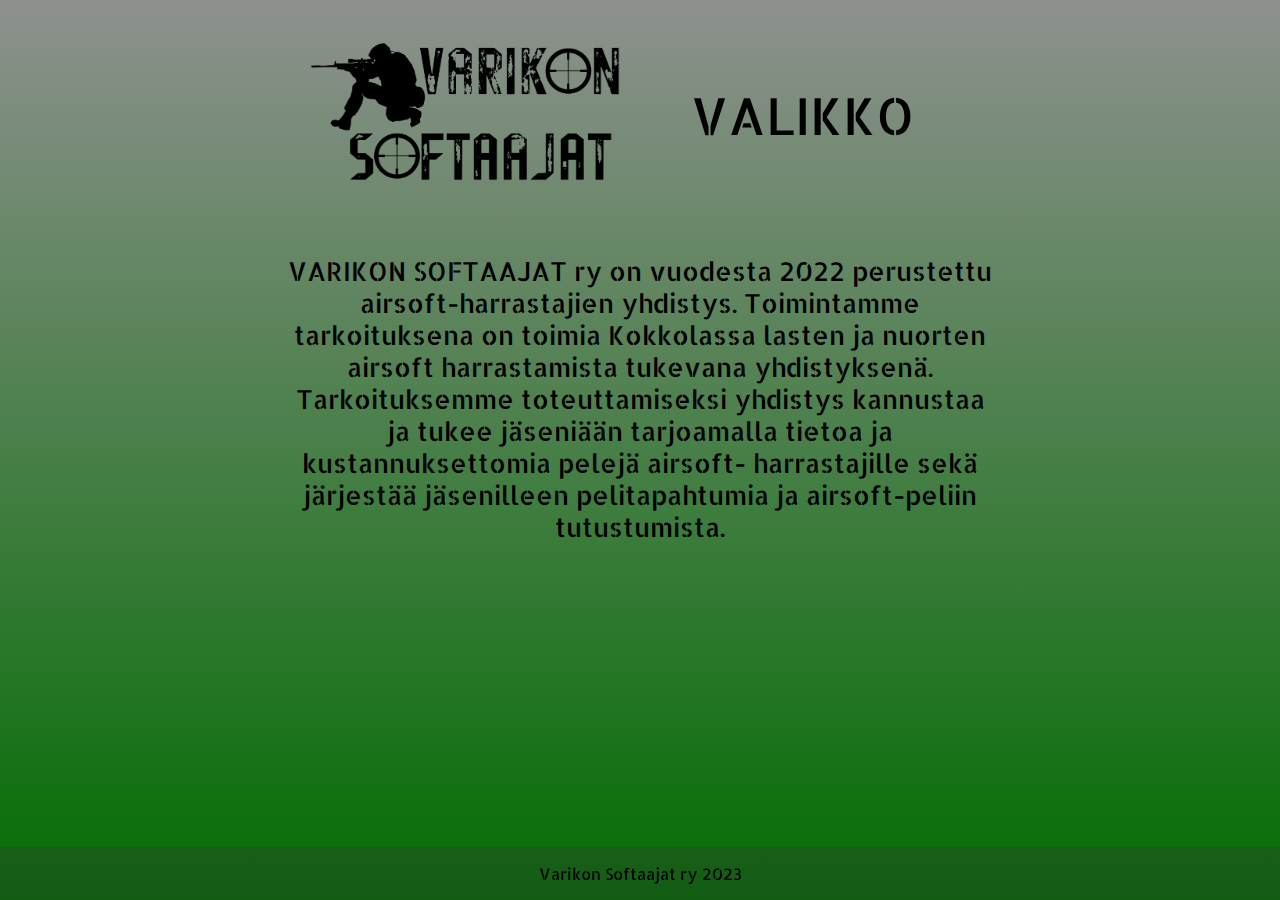
<file: index.html>
<!DOCTYPE html>
<html>
<head>
<meta name="viewport" content="width=device-width, initial-scale=1">
<link href='https://fonts.googleapis.com/css?family=Allerta Stencil' rel='stylesheet'>
<link rel="stylesheet" href="style.css">
</head>
<body>

<div class="header">
  <img src="img/varikon_softaajat.png">
      <div class="valikko">
        <div class="dropdown">
        <button class="dropbtn">VALIKKO</button>
          <div class="dropdown-content">
            <a href="index.html">Koti</a>
            <a href="missa.html">Missä</a>
            <a href="miten.html">Miten</a>
            <a href="rules.html">Säännöt</a>
            <a href="contact.html">Yhteystiedot</a>
          </div>
        </div>
      </div>
</div>

<div>
  <div class="box-center">
  <p>VARIKON SOFTAAJAT ry on vuodesta 2022 perustettu airsoft-harrastajien yhdistys. 
    Toimintamme tarkoituksena on toimia Kokkolassa lasten ja nuorten airsoft harrastamista tukevana yhdistyksenä.
    <br> 
    Tarkoituksemme toteuttamiseksi yhdistys kannustaa ja tukee jäseniään tarjoamalla tietoa ja kustannuksettomia pelejä airsoft- 
    harrastajille sekä järjestää jäsenilleen pelitapahtumia ja airsoft-peliin tutustumista.  </p>
  </div>

</div>


  <footer>
    <p>Varikon Softaajat ry 2023</p>
  </footer> 


</body>
</html>
</file>
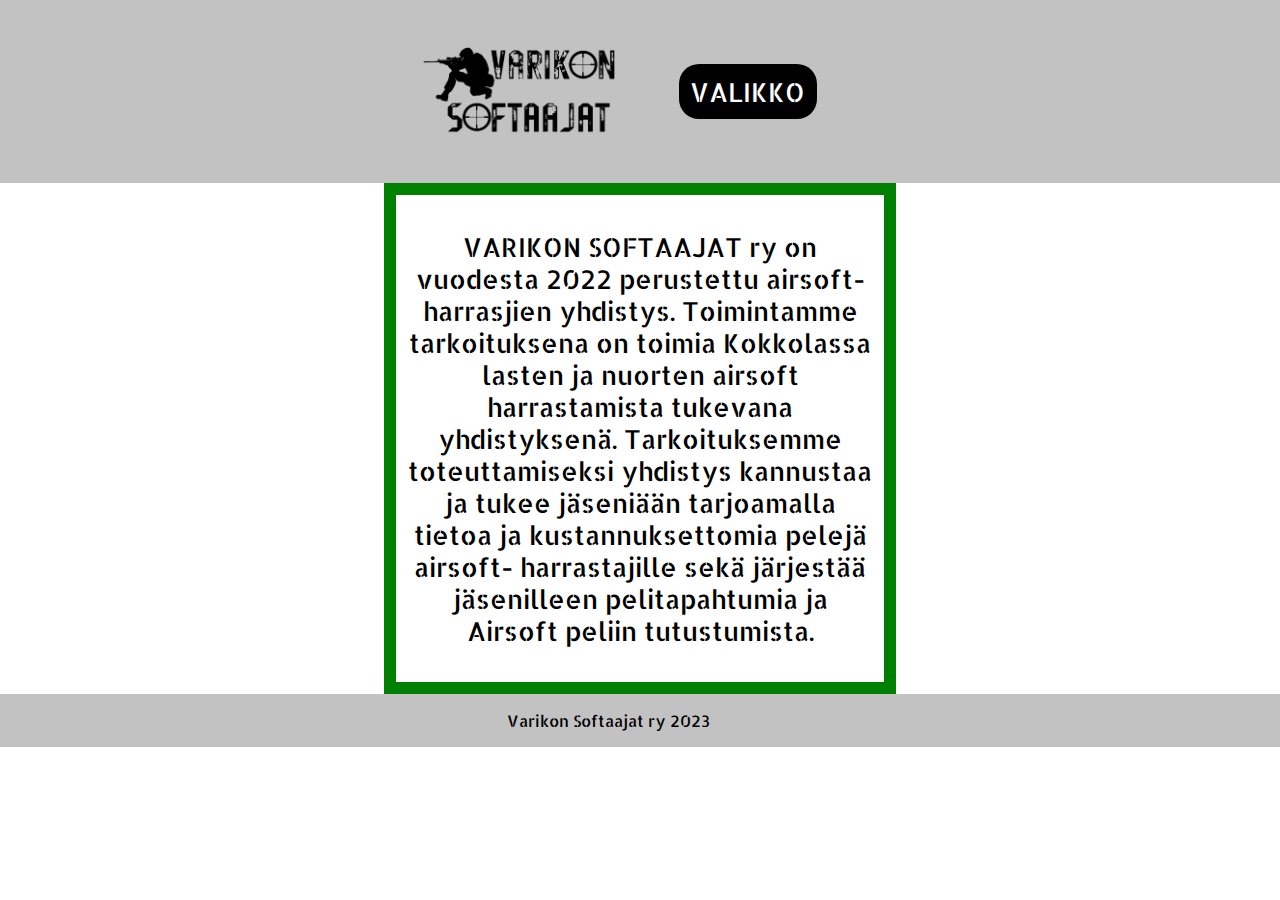
<file: webpage/index.html>
<!DOCTYPE html>
<html>
<head>
<meta name="viewport" content="width=device-width, initial-scale=1">
<link href='https://fonts.googleapis.com/css?family=Allerta Stencil' rel='stylesheet'>
<link rel="stylesheet" href="style.css">
</head>
<body>

<div class="header">
  <img src="img/varikon_softaajat.png">
      <div class="valikko">
        <div class="dropdown">
        <button class="dropbtn">VALIKKO</button>
          <div class="dropdown-content">
            <a href="missa.html">Missä</a>
            <a href="#">Miten</a>
            <a href="#">Yhteystiedot</a>
          </div>
        </div>
      </div>
</div>

<div>
  <div class="box-center">
  <p>VARIKON SOFTAAJAT ry on vuodesta 2022 perustettu airsoft-harrasjien yhdistys. 
    Toimintamme tarkoituksena on toimia Kokkolassa lasten ja nuorten airsoft harrastamista tukevana yhdistyksenä. 
    Tarkoituksemme toteuttamiseksi yhdistys kannustaa ja tukee jäseniään tarjoamalla tietoa ja kustannuksettomia pelejä airsoft- 
    harrastajille sekä järjestää jäsenilleen pelitapahtumia ja Airsoft peliin tutustumista.  </p>
  </div>

</div>

<div class="bottom">
  <footer>
    <p>Varikon Softaajat ry 2023</p>
  </footer> 
</div>

</body>
</html>
</file>
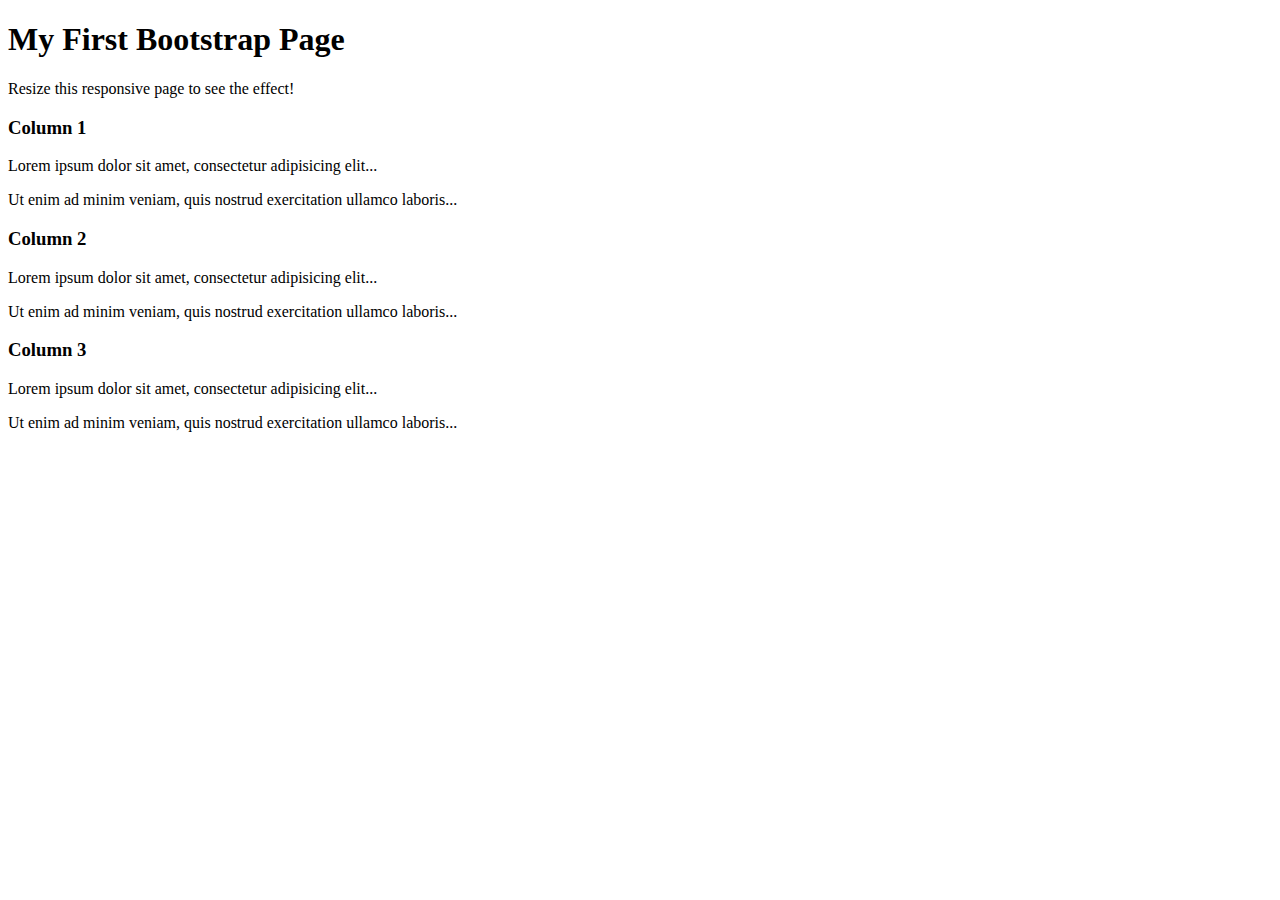
<file: webpage2.0/index.html>
<!DOCTYPE html>
<html lang="en">
<head>
  <title>Bootstrap Example</title>
  <meta charset="utf-8">
  <meta name="viewport" content="width=device-width, initial-scale=1">

  <script src="https://ajax.googleapis.com/ajax/libs/jquery/3.6.3/jquery.min.js"></script>
  <script src="https://maxcdn.bootstrapcdn.com/bootstrap/3.4.1/js/bootstrap.min.js"></script>
 
</head>
<body>

<div class="jumbotron text-center">
  <h1>My First Bootstrap Page</h1>
  <p>Resize this responsive page to see the effect!</p> 
</div>
  
<div class="container">
  <div class="row">
    <div class="col-sm-4">
      <h3>Column 1</h3>
      <p>Lorem ipsum dolor sit amet, consectetur adipisicing elit...</p>
      <p>Ut enim ad minim veniam, quis nostrud exercitation ullamco laboris...</p>
    </div>
    <div class="col-sm-4">
      <h3>Column 2</h3>
      <p>Lorem ipsum dolor sit amet, consectetur adipisicing elit...</p>
      <p>Ut enim ad minim veniam, quis nostrud exercitation ullamco laboris...</p>
    </div>
    <div class="col-sm-4">
      <h3>Column 3</h3>        
      <p>Lorem ipsum dolor sit amet, consectetur adipisicing elit...</p>
      <p>Ut enim ad minim veniam, quis nostrud exercitation ullamco laboris...</p>
    </div>
  </div>
</div>

</body>
</html>
</file>
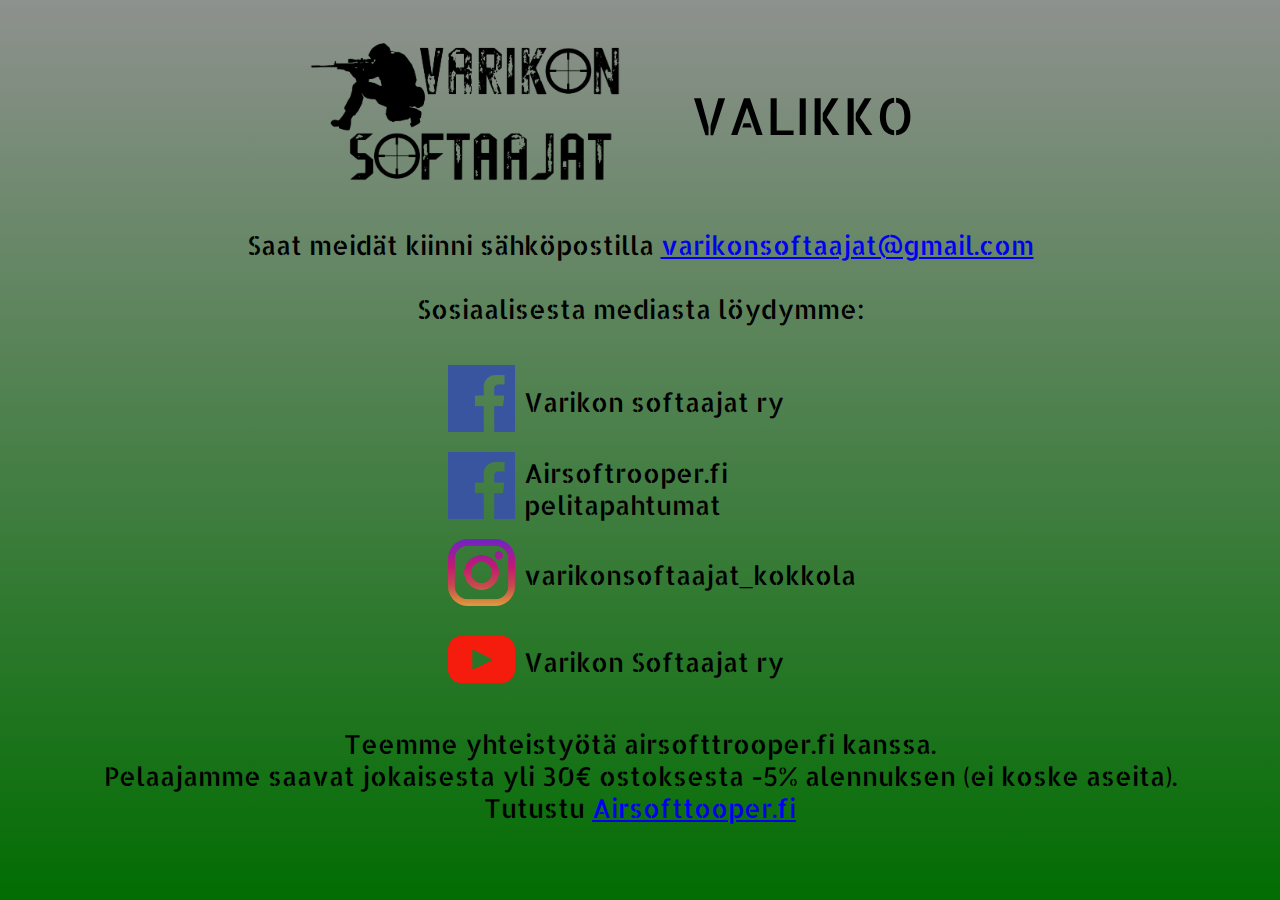
<file: contact.html>
<!DOCTYPE html>
<html>
<head>
<meta name="viewport" content="width=device-width, initial-scale=1">
<link href='https://fonts.googleapis.com/css?family=Allerta Stencil' rel='stylesheet'>
<link rel="stylesheet" href="style.css">
</head>
<body>

<div class="header">
  <img src="img/varikon_softaajat.png">
      <div class="valikko">
        <div class="dropdown">
        <button class="dropbtn">VALIKKO</button>
          <div class="dropdown-content">
            <a href="index.html">Koti</a>
            <a href="missa.html">Missä</a>
            <a href="miten.html">Miten</a>
            <a href="rules.html">Säännöt</a>
            <a href="contact.html">Yhteystiedot</a>
          </div>
        </div>
      </div>
</div>

<div class="box-center-some">
    Saat meidät kiinni sähköpostilla <a href="mailto:varikonsoftaajat@gmail.com">varikonsoftaajat@gmail.com</a>
    <br>
    <br>
    Sosiaalisesta mediasta löydymme:
    <br>
    <br>
</div>

    
<div class="someimg">
    <table>

        <tr>
            <td>
                <a href="https://www.facebook.com/groups/2273922329426206"><img src="img/fb.png"></a>
            </td>
            <td>
                Varikon softaajat ry
            </td>
        </tr>

        <tr>
            <td>
                <a href="https://www.facebook.com/groups/1627415933970806"><img src="img/fb.png"></a>
            </td>
            <td>
                Airsoftrooper.fi pelitapahtumat
            </td>
        </tr>

        <tr>
            <td>
                <a href="https://www.instagram.com/varikonsoftaajat_kokkola/"><img src="img/ig.png"></a>
            </td>
            <td>
                varikonsoftaajat_kokkola
            </td>
        </tr>

        <tr>
            <td>
                <a href="https://www.youtube.com/channel/UCa5BO0sar0d1zqvMT_xlWlQ"><img src="img/yt.png"></a>
            </td>
            <td>
                Varikon Softaajat ry
            </td>
        </tr>
    </table>
</div>
<br>
<div class="box-center-some">
    Teemme yhteistyötä airsofttrooper.fi kanssa. 
    <br>
    Pelaajamme saavat jokaisesta yli 30€ ostoksesta -5% alennuksen (ei koske aseita).
    <br>
    Tutustu <a href="https://www.airsofttrooper.fi">Airsofttooper.fi</a>
</div>


</body>
</html>
</file>
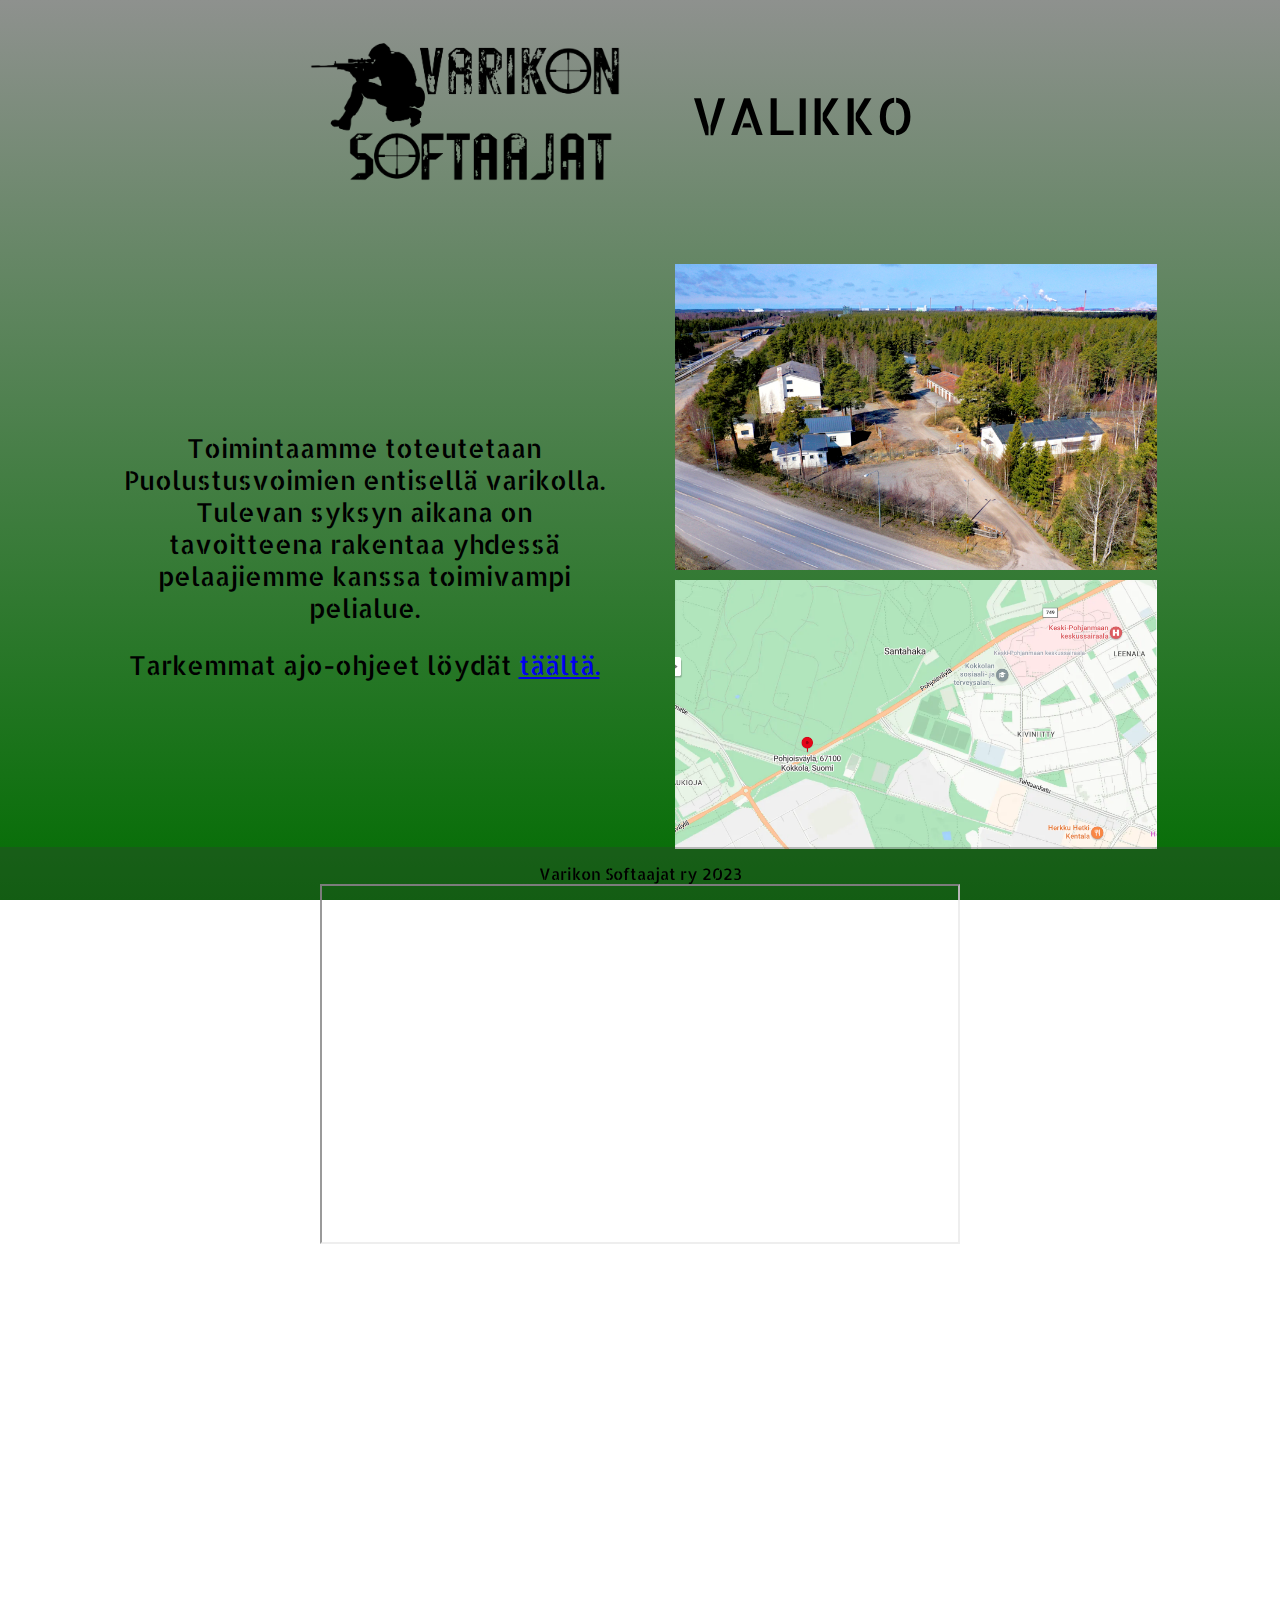
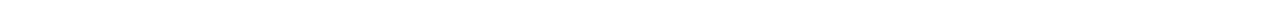
<file: missa.html>
<!DOCTYPE html>
<html>
<head>
<meta name="viewport" content="width=device-width, initial-scale=1">
<link href='https://fonts.googleapis.com/css?family=Allerta Stencil' rel='stylesheet'>
<link rel="stylesheet" href="style.css">
</head>
<body>

<div class="header">
  <img src="img/varikon_softaajat.png">
      <div class="valikko">
        <div class="dropdown">
        <button class="dropbtn">VALIKKO</button>
          <div class="dropdown-content">
            <a href="index.html">Koti</a>
            <a href="missa.html">Missä</a>
            <a href="miten.html">Miten</a>
            <a href="rules.html">Säännöt</a>
            <a href="contact.html">Yhteystiedot</a>
          </div>
        </div>
      </div>
</div>

<div class="parent-box">
    <div class="box-left">
        <p>Toimintaamme toteutetaan Puolustusvoimien entisellä varikolla. Tulevan syksyn aikana on tavoitteena rakentaa yhdessä pelaajiemme kanssa toimivampi pelialue.</p>
        <p>Tarkemmat ajo-ohjeet löydät <a href="https://goo.gl/maps/aAKdw3tVAXyMRJH19">täältä.</a></p>
    </div>

    <div class="box-right">
        <img src="img/5217537.jpg" alt="airsoft aerial" style="vertical-align:middle;  width:100%; height:auto">
        <img src="img/kartta.png" alt="airsoft aerial" style="vertical-align:middle;  width:100%; height:auto">
    </div>
</div>

<div class="box-center-iframe">  
        <iframe class="responsive-iframe" src="https://www.youtube.com/embed/tgbNymZ7vqY">
        </iframe>
</div>


    <footer>
      <p>Varikon Softaajat ry 2023</p>
    </footer> 
  

</body>
</html>
</file>
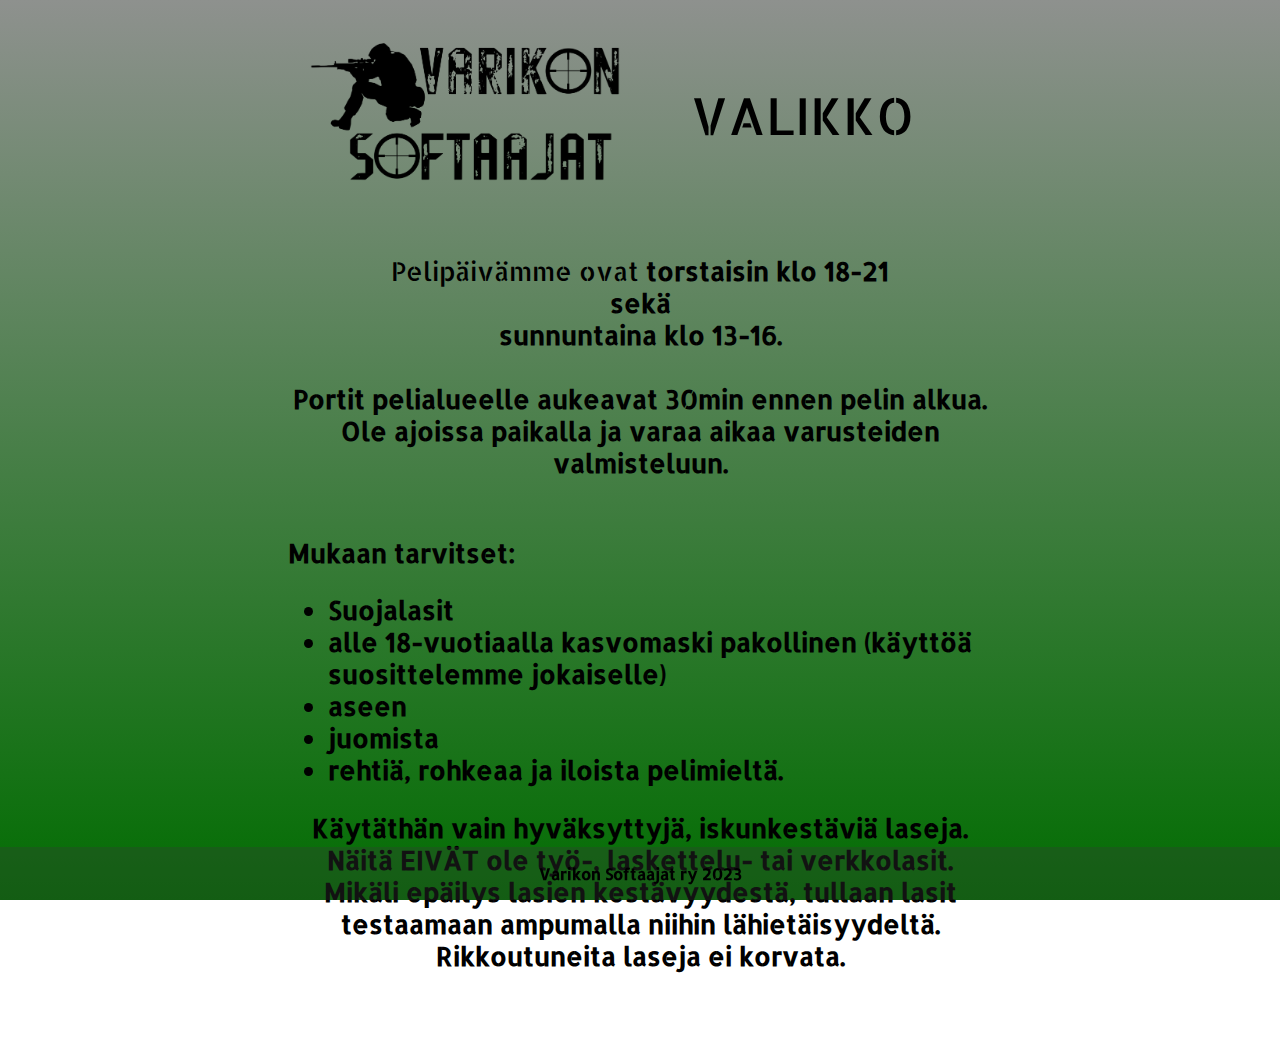
<file: miten.html>
<!DOCTYPE html>
<html>
<head>
<meta name="viewport" content="width=device-width, initial-scale=1">
<link href='https://fonts.googleapis.com/css?family=Allerta Stencil' rel='stylesheet'>
<link rel="stylesheet" href="style.css">
</head>
<body>

<div class="header">
  <img src="img/varikon_softaajat.png">
      <div class="valikko">
        <div class="dropdown">
        <button class="dropbtn">VALIKKO</button>
          <div class="dropdown-content">
            <a href="index.html">Koti</a>
            <a href="missa.html">Missä</a>
            <a href="miten.html">Miten</a>
            <a href="rules.html">Säännöt</a>
            <a href="contact.html">Yhteystiedot</a>
          </div>
        </div>
      </div>
</div>

<div>
    <div class="box-center">
    <p>
    Pelipäivämme ovat <b>torstaisin klo 18-21</b> <br> <b>sekä<b> <br> sunnuntaina klo 13-16.</b>
    <br><br>
    Portit pelialueelle aukeavat <b>30min</b> ennen pelin alkua. Ole ajoissa paikalla ja varaa aikaa varusteiden valmisteluun.
    <br><br>
    </p>
    <p style="text-align: left">
    Mukaan tarvitset:<br>
    <ul style="text-align: left;font-size: 2vw;">
    <li>Suojalasit</li>
    <li>alle 18-vuotiaalla kasvomaski pakollinen (käyttöä suosittelemme jokaiselle)</li>
    <li>aseen</li>
    <li>juomista</li>
    <li>rehtiä, rohkeaa ja iloista pelimieltä.</li>
    </ul>    
    </p>
    <p>
    Käytäthän vain hyväksyttyjä, iskunkestäviä laseja.<br>
    Näitä EIVÄT ole työ-, laskettelu- tai verkkolasit. <br>
    Mikäli epäilys lasien kestävyydestä, tullaan lasit testaamaan ampumalla niihin lähietäisyydeltä. Rikkoutuneita laseja ei korvata.
    </p>
    </div>
</div>
<br>
<br>



    <footer>
      <p>Varikon Softaajat ry 2023</p>
    </footer> 
  

</body>
</html>
</file>
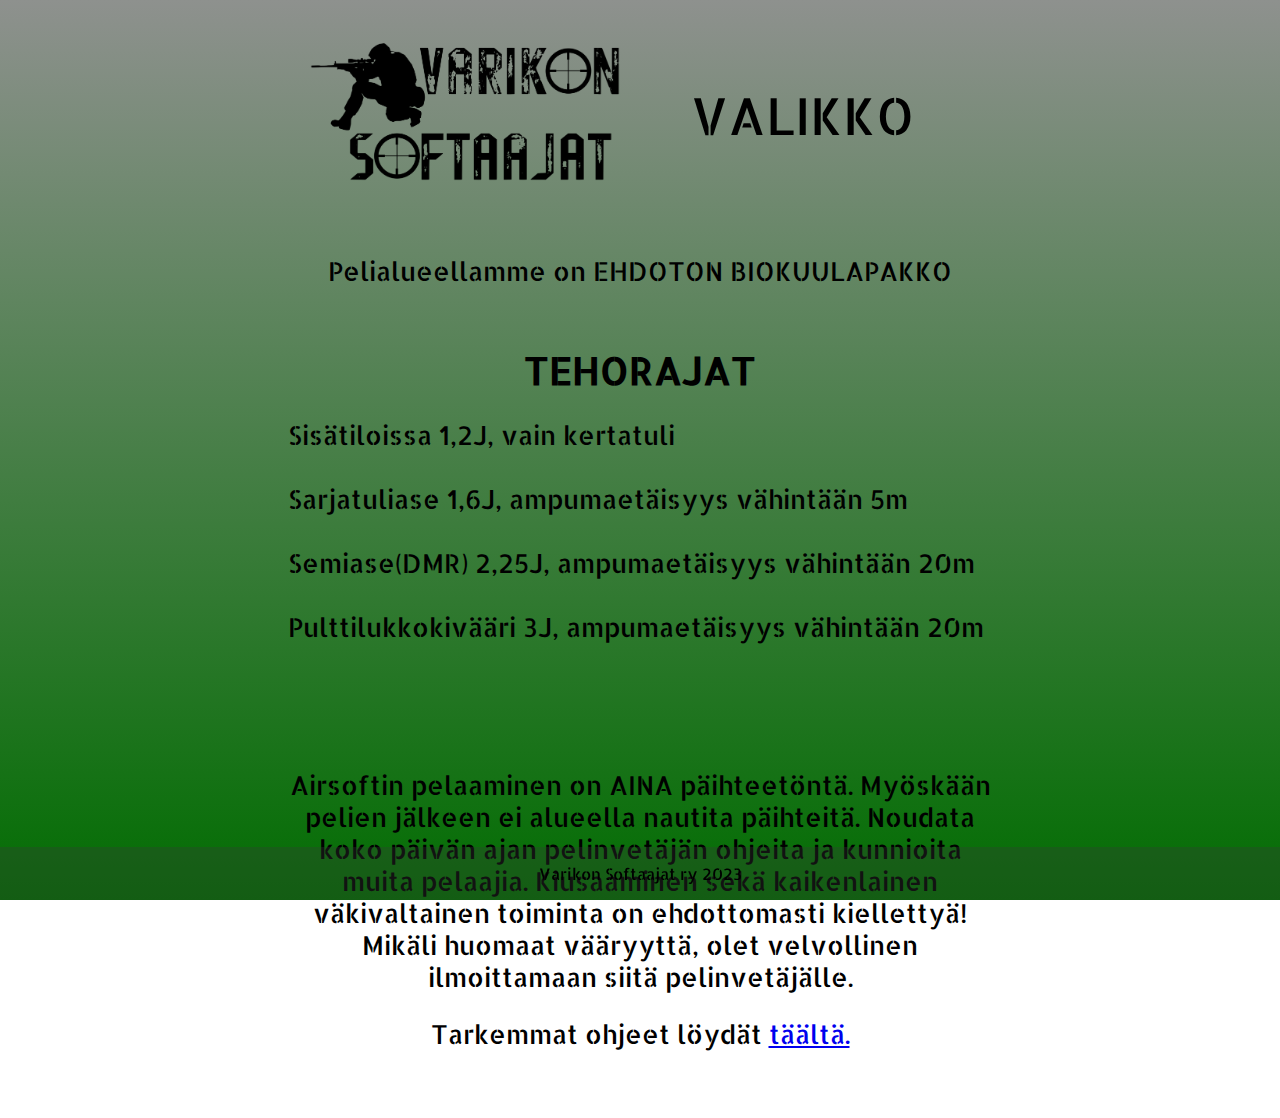
<file: rules.html>
<!DOCTYPE html>
<html>
<head>
<meta name="viewport" content="width=device-width, initial-scale=1">
<link href='https://fonts.googleapis.com/css?family=Allerta Stencil' rel='stylesheet'>
<link rel="stylesheet" href="style.css">
</head>
<body>

<div class="header">
  <img src="img/varikon_softaajat.png">
      <div class="valikko">
        <div class="dropdown">
        <button class="dropbtn">VALIKKO</button>
          <div class="dropdown-content">
            <a href="index.html">Koti</a>
            <a href="missa.html">Missä</a>
            <a href="miten.html">Miten</a>
            <a href="rules.html">Säännöt</a>
            <a href="contact.html">Yhteystiedot</a>
          </div>
        </div>
      </div>
</div>

<div>
    <div class="box-center">
    
    <p>
    Pelialueellamme on EHDOTON BIOKUULAPAKKO</b>
    <br><br>
    <h1>TEHORAJAT</h1>
    <p>
        <dl style="font-size:2vw;text-align: left">
        <dt>Sisätiloissa 1,2J, vain kertatuli</dt><br>
        <dt>Sarjatuliase 1,6J, ampumaetäisyys vähintään 5m</dt><br>
        <dt>Semiase(DMR) 2,25J, ampumaetäisyys vähintään 20m</dt><br>
        <dt>Pulttilukkokivääri 3J, ampumaetäisyys vähintään 20m</dt><br>  
        </dl>
    </p>
    
    <br><br>
    </p>
    <p>
        Airsoftin pelaaminen on AINA päihteetöntä. Myöskään pelien jälkeen ei alueella nautita päihteitä.
        Noudata koko päivän ajan pelinvetäjän ohjeita ja kunnioita muita pelaajia.
        Kiusaaminen sekä kaikenlainen väkivaltainen toiminta on ehdottomasti kiellettyä!
        Mikäli huomaat vääryyttä, olet velvollinen ilmoittamaan siitä pelinvetäjälle.
    </p>
    <p>
        Tarkemmat ohjeet löydät <a href="https://drive.google.com/file/d/1oGeMenfuajV_9g6kQYoaEwdZCHPj3T3x/view?fbclid=IwAR0geCSw-hHN3naYKEzMD_W_ilee45MYlLfHq3kU2NLZ7fx5Ba_1LIy-Ob4">täältä.</a>
    </p>

    </div>
</div>
<br>
<br>



    <footer>
      <p>Varikon Softaajat ry 2023</p>
    </footer> 
  

</body>
</html>
</file>
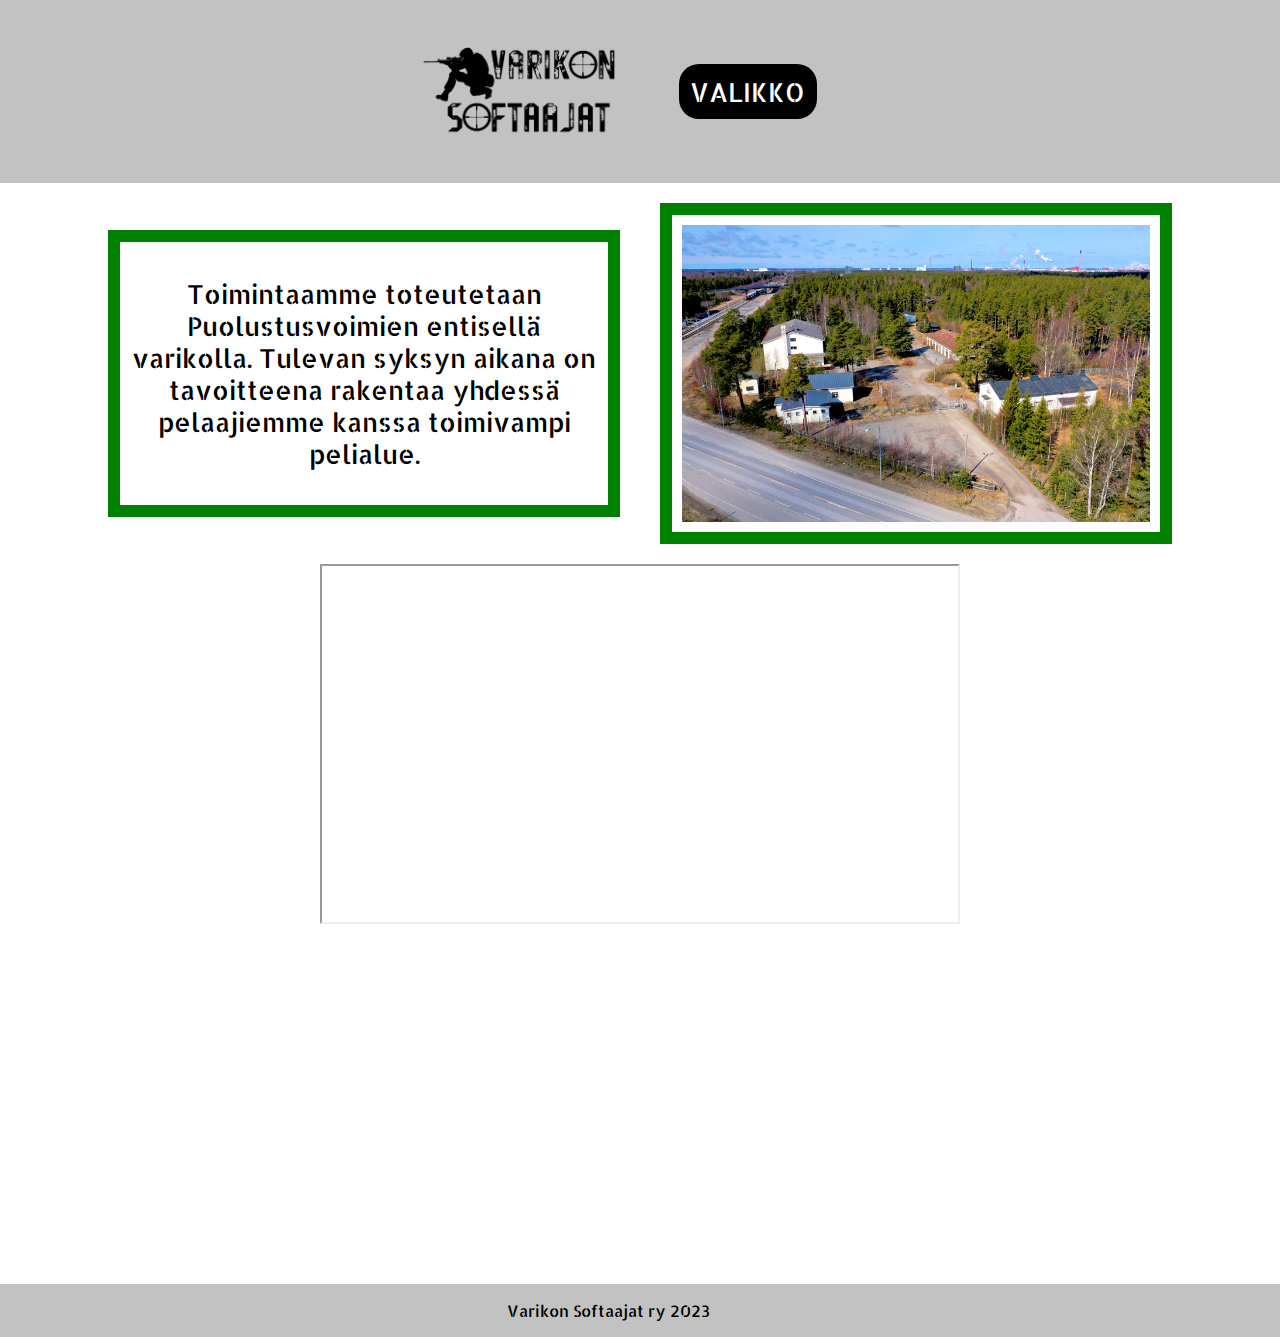
<file: webpage/missa.html>
<!DOCTYPE html>
<html>
<head>
<meta name="viewport" content="width=device-width, initial-scale=1">
<link href='https://fonts.googleapis.com/css?family=Allerta Stencil' rel='stylesheet'>
<link rel="stylesheet" href="style.css">
</head>
<body>

<div class="header">
  <img src="img/varikon_softaajat.png">
      <div class="valikko">
        <div class="dropdown">
        <button class="dropbtn">VALIKKO</button>
          <div class="dropdown-content">
            <a href="index.html">Koti</a>
            <a href="missa.html">Missä</a>
            <a href="#">Miten</a>
            <a href="#">Yhteystiedot</a>
          </div>
        </div>
      </div>
</div>

<div class="parent-box">
    <div class="box-left">
        <p>Toimintaamme toteutetaan Puolustusvoimien entisellä varikolla. Tulevan syksyn aikana on tavoitteena rakentaa yhdessä pelaajiemme kanssa toimivampi pelialue.</p>
    </div>

    <div class="box-right">
        <img src="img/5217537.jpg" alt="airsoft aerial" style="vertical-align:middle;  width:100%; height:auto">
    </div>
</div>

<div class="box-center-iframe">  
        <iframe class="responsive-iframe" src="https://www.youtube.com/embed/tgbNymZ7vqY">
        </iframe>
</div>

<div class="bottom">
    <footer>
      <p>Varikon Softaajat ry 2023</p>
    </footer> 
  </div>

</body>
</html>
</file>
<file: style.css>
* {box-sizing: border-box;}

body { 
  margin: 0;
  font-family: 'Allerta Stencil';

  background-image: linear-gradient(rgb(142, 145, 142), rgb(2, 109, 2));
  background-size: cover; 
  background-repeat: no-repeat;
  background-attachment: fixed;
  min-height: 100vh;
}

.some{
  padding: 20px;
  font-size: 30px;
  width: 50px;
  text-align: center;
  text-decoration: none;
}
.some:hover{
  opacity: 0,7;
}
.someimg{
  width: 400px;
  height: auto;
  display: block;
  margin-left: auto;
  margin-right: auto;
  display: block;
  font-size: 2vw;
}
.someimg img{
  width:3em;
}
.box-center-some{
  
  display:block;
  margin: 0 auto;
  float: center;
  text-align: center;
  justify-content: center;
  font-size: 2vw;
  
}


footer {
  background-color: rgba(59, 59, 59, 0.308);
  text-align: center;
  bottom: 0;
  width: 100%;
  position: fixed;
  margin-top:10px;

  
}

img{
  width: 25%;
  height: auto;
  padding:5px;
}

.header{
  /*background-color: rgba(59, 59, 59, 0.308);*/
  display: flex;
  justify-content: center;
  align-items: center; 
}

.valikko{
  float:right;
  padding: 5%;


}

.dropbtn {
  color: rgb(0, 0, 0);
  font-family: 'Allerta Stencil';
  background:none;
  border-radius: 1px;
  padding: 1%;
  font-size: 4vw;
  border: none;
  
}


/* The container <div> - needed to position the dropdown content */
.dropdown {
  position: relative;
  display: inline-block;
}

/* Dropdown Content (Hidden by Default) */
.dropdown-content {
  display: none;
  position: absolute;
  background-color: rgb(109, 128, 109);
  width:20w;
  /*min-width: 200px;*/
  border: 15px solid rgb(60, 82, 60);
  padding: 1px;
  margin: 1px;
  border-radius: 20px;
  box-shadow: 0px 8px 16px 0px rgba(0,0,0,0.2);
  z-index: 1;

  
}

/* Links inside the dropdown */
.dropdown-content a {
  color: black;
  padding: 12px 16px;
  text-decoration: none;
  display: block;
}

/* Change color of dropdown links on hover */
.dropdown-content a:hover {background-color: rgb(2, 150, 2);}

/* Show the dropdown menu on hover */
.dropdown:hover .dropdown-content {display: block;}

/* Change the background color of the dropdown button when the dropdown content is shown */
/*.dropdown:hover .dropbtn {background-color: #3e8e41;}*/

.box-center-iframe{
    position: relative;
    overflow: hidden;
    width: 100%;
    padding-top: 56.25%; /* 16:9 Aspect Ratio (divide 9 by 16 = 0.5625) */
  }

  .responsive-iframe {
    position:absolute;
    margin: 0 auto;
    top: 0;
    left: 0;
    bottom: 0;
    right: 0;
    width: 50%;
    height: 50%;
  }

.parent-box{
  
  display:inline-flex;
  justify-content: center;
  align-items: center; 
  
}

.box-center{
  width: 55%;
  
  margin: 0 auto;
  float: center;
  text-align: center;
  justify-content: center;
}
.box-center p{
  word-wrap: break-word;
  font-size: 2vw;
}
.box-center h1{
  word-wrap: break-word;
  font-size: 3vw;
}

.box-left{
  width: 40%;
  border: 1vw rgb(82, 82, 82);
  padding: 10px;
  margin: 20px;
  border-radius: 20px;
  float: left;
  text-align: center;
}
.box-left p{
  word-wrap: break-word;
  font-size: 2vw;
  
}
.box-left h1{
  word-wrap: break-word;
  font-size: 3vw;
}

.box-right{
  width: 40%;
  border-radius: 20px;
  border: 1vw rgb(82, 82, 82);
  padding: 10px;
  margin: 20px;
  float: right;
  
  
}
.box-right p{
  word-wrap: break-word;
  font-size: 2vw;
  
}
.box-right h1{
  word-wrap: break-word;
  font-size: 3vw;
}



@media screen and (max-width: 500px) {
  .header a {
    float: none;
    display: block;
    text-align: left;
  }
  
  .header-right {
    float: none;
  }

  
}
/*.header a {
  float: left;
  color: black;
  text-align: center;
  padding: 12px;
  text-decoration: none;
  font-size: 18px; 
  line-height: 25px;
  border-radius: 4px;
}

.header a.logo {
  font-size: 40px;
  font-weight: bold;
}

.header a:hover {
  background-color: #03b83a31;
  color: black;
}

.header a.active {
  background-color: rgba(0, 68, 6, 0.438);
  color: white;
}

.header-right {
  float: right;
}

.tbheader{
    background-color: rgba(255, 255, 255, 0.308);
    background-size: auto;
    padding-left:20px;
    padding-right:20px;
    margin: 0px auto 0px auto ;
    font-size: 1.5vw;
    
}*/
</file>
<file: webpage/style.css>
* {box-sizing: border-box;}

body { 
  margin: 0;
  font-family: 'Allerta Stencil';

  background-color: #ffffff;
  background-size: cover; 
  background-repeat: no-repeat;
  background-attachment: fixed;
}
.bottom{
  background-color: rgba(59, 59, 59, 0.308);
  display: flex;
  justify-content: center;
  align-items: center;
  margin-bottom: 0; 
}

footer {
  float:right;
  margin-right: 5%;
  
}

img{
  width: 15%;
  height: auto;
}

.header{
  background-color: rgba(59, 59, 59, 0.308);
  display: flex;
  justify-content: center;
  align-items: center; 
}

.valikko{
  float:right;
  padding: 5%;


}

.dropbtn {
  background-color: #000000;
  color: white;
  font-family: 'Allerta Stencil';
  padding: 10%;
  font-size: 2vw;
  border: none;
  border-radius: 20px;

}


/* The container <div> - needed to position the dropdown content */
.dropdown {
  position: relative;
  display: inline-block;
}

/* Dropdown Content (Hidden by Default) */
.dropdown-content {
  display: none;
  position: absolute;
  background-color: #f1f1f1;
  min-width: 160px;
  box-shadow: 0px 8px 16px 0px rgba(0,0,0,0.2);
  z-index: 1;
}

/* Links inside the dropdown */
.dropdown-content a {
  color: black;
  padding: 12px 16px;
  text-decoration: none;
  display: block;
}

/* Change color of dropdown links on hover */
.dropdown-content a:hover {background-color: #ddd;}

/* Show the dropdown menu on hover */
.dropdown:hover .dropdown-content {display: block;}

/* Change the background color of the dropdown button when the dropdown content is shown */
.dropdown:hover .dropbtn {background-color: #3e8e41;}

.box-center-iframe{
    position: relative;
    overflow: hidden;
    width: 100%;
    padding-top: 56.25%; /* 16:9 Aspect Ratio (divide 9 by 16 = 0.5625) */
  }

  .responsive-iframe {
    position:absolute;
    margin: 0 auto;
    top: 0;
    left: 0;
    bottom: 0;
    right: 0;
    width: 50%;
    height: 50%;
  }

.parent-box{
  
  display:inline-flex;
  justify-content: center;
  align-items: center; 
  
}

.box-center{
  width: 40%;
  border: 1vw solid green;
  padding: 10px;
  margin: 0 auto;
  float: center;
  text-align: center;
  justify-content: center;
}
.box-center p{
  word-wrap: break-word;
  font-size: 2vw;
}

.box-left{
  width: 40%;
  border: 1vw solid green;
  padding: 10px;
  margin: 20px;
  float: left;
  text-align: center;
}
.box-left p{
  word-wrap: break-word;
  font-size: 2vw;
}

.box-right{
  width: 40%;
  border: 1vw solid green;
  padding: 10px;
  margin: 20px;
  float: right;
  
  
}
.box-right p{
  word-wrap: break-word;
  font-size: 2vw;
  
}



@media screen and (max-width: 500px) {
  .header a {
    float: none;
    display: block;
    text-align: left;
  }
  
  .header-right {
    float: none;
  }

  
}
/*.header a {
  float: left;
  color: black;
  text-align: center;
  padding: 12px;
  text-decoration: none;
  font-size: 18px; 
  line-height: 25px;
  border-radius: 4px;
}

.header a.logo {
  font-size: 40px;
  font-weight: bold;
}

.header a:hover {
  background-color: #03b83a31;
  color: black;
}

.header a.active {
  background-color: rgba(0, 68, 6, 0.438);
  color: white;
}

.header-right {
  float: right;
}

.tbheader{
    background-color: rgba(255, 255, 255, 0.308);
    background-size: auto;
    padding-left:20px;
    padding-right:20px;
    margin: 0px auto 0px auto ;
    font-size: 1.5vw;
    
}*/
</file>
